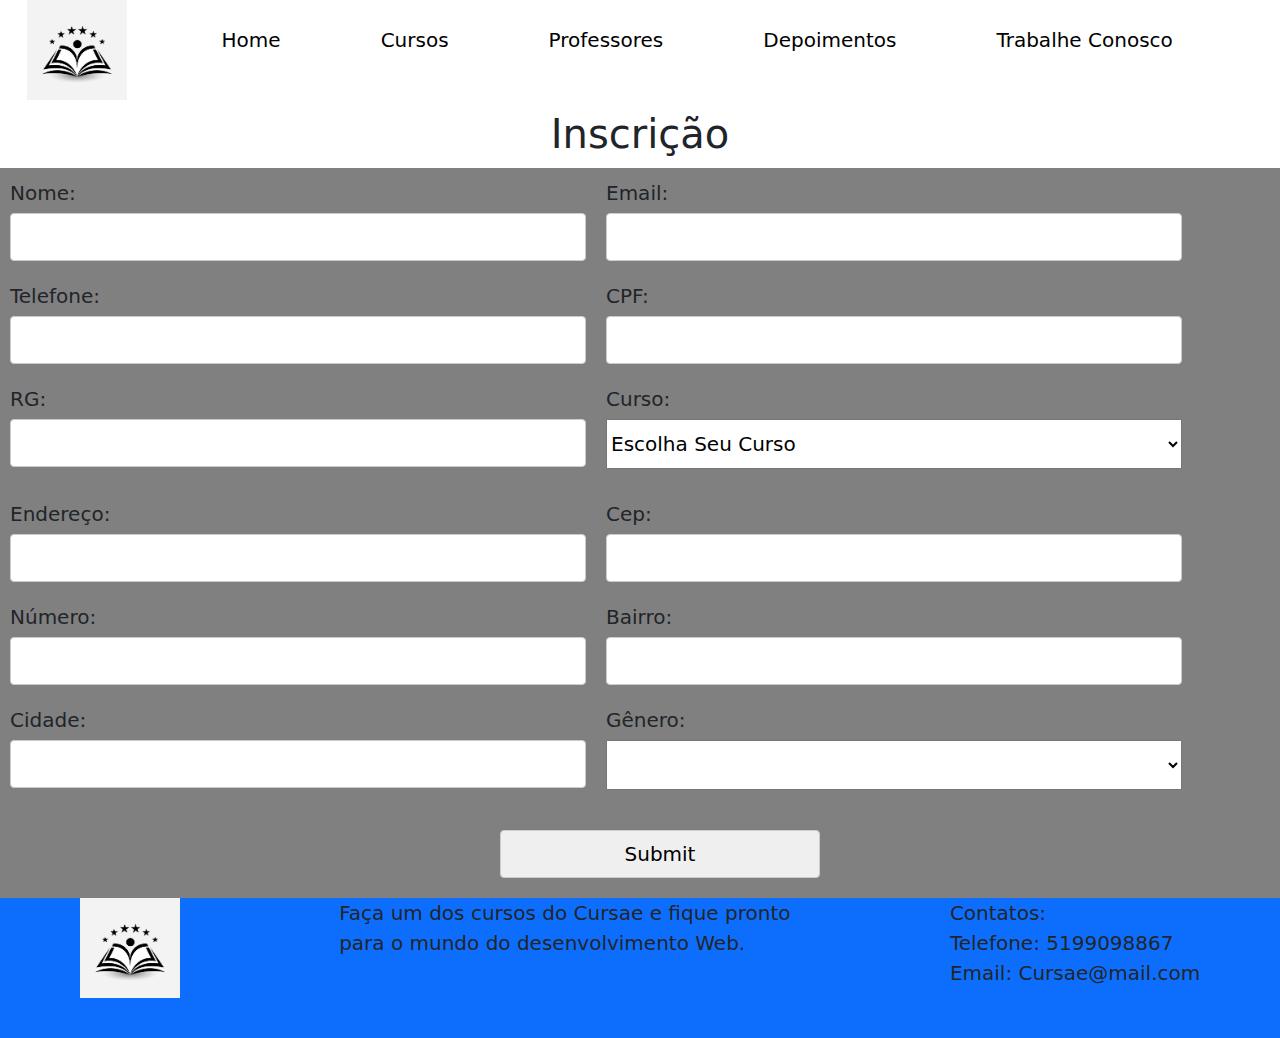
<file: inscricao.html>
<!DOCTYPE html>
<html lang="en">
<head>
  <meta charset="UTF-8">
  <meta name="viewport" content="width=device-width, initial-scale=1.0">
  <link rel="stylesheet" href="vendors/css/normalize.css">
  <link rel="preconnect" href="https://fonts.googleapis.com">
  <link rel="preconnect" href="https://fonts.gstatic.com" crossorigin>
  <link rel="stylesheet" href="https://cdn.jsdelivr.net/npm/bootstrap@5.3.3/dist/css/bootstrap.min.css"> 
  <link rel="stylesheet" href="resources/css/style.css">
 
</head>
<body>
  <header >
    <img class="logo" src="./resources/img/logo escola.jpg" alt=""> 
    <nav>      
      <ul class="ul-hamburguer">
        <li><a href="index.html#home">Home</a></li>
        <li><a href="index.html#Section-Cursos">Cursos</a></li>
        <li><a href="index.html#Section-Professores">Professores</a></li>
        <li><a href="index.html#Section-Depoimentos">Depoimentos</a></li>
        <li><a href="index.html#Section-Trabalhe-Conosco">Trabalhe Conosco</a></li>
      </ul>
    </nav>
    
    
  </header>
  <div class="d-flex justify-content-center mt-2">
    <h2>Inscrição</h2>
  </div>
  <form >
    <div class="form-group">
      <label for="nome">Nome:</label>
      <input type="text" id="nome" name="nome">
    </div>
    <div class="form-group">
      <label for="email">Email:</label>
      <input type="email" id="email" name="email">
    </div>
    <div class="form-group">
      <label for="telefone">Telefone:</label>
      <input type="tel" id="telefone" name="telefone">
    </div>
    <div class="form-group">
      <label for="CPF">CPF:</label>
      <input type="text" id="CPF" name="CPF">
    </div>
    <div class="form-group">
      <label for="RG">RG:</label>
      <input type="text" id="RG" name="RG">
    </div>
    <div class="form-group">
      <label for="Curso">Curso:</label>
      <select name="Curso" class="select-s" id="Curso">
        <option value="">Escolha Seu Curso</option>
        <option value="Banco Do Brasil">Banco do Brasil</option>
        <option value="Ministério Público"> Ministério Público</option>
        <option value="TRE">TRE</option>
      </select>        
    </div>
    <div class="form-group">
      <label for="endereco">Endereço:</label>
      <input type="text" id="endereco" name="endereco">
    </div>
    <div class="form-group">
      <label for="Cep">Cep:</label>
      <input type="text" id="Cep" name="Cep">
    </div>
    <div class="form-group">
      <label for="Numero">Número:</label>
      <input type="text" id="Numero" name="Numero">
    </div>
    <div class="form-group">
      <label for="Bairro">Bairro:</label>
      <input type="text" id="Bairro" name="Bairro">
    </div>
    <div class="form-group">
      <label for="Cidade">Cidade:</label>
      <input type="text" id="Cidade" name="Cidade">
    </div>
    <div class="form-group">
      <label  for="Genêro">Gênero:</label>
      <select name="Gênero" class="select-s" id="Genêro">
        <option value=""></option>
        <option value="Masculino">Masculino</option>
        <option value="Feminino"> Feminino</option>
        <option value="Outro">Outro</option>
      </select>        
    </div>
    <div class="submit-group">
      <input type="submit" value="Submit" />
    </div>
  </form>   
  <footer class=" bg-primary  ">
    <div class="d-flex  justify-content-around ">
      <img class="logo" src="resources/img/logo escola.jpg" alt="">
      <p>Faça um dos cursos do Cursae e fique pronto <br> para o mundo do desenvolvimento Web.</p>
      <p>Contatos: <br>
      Telefone: 5199098867
      <br>Email: Cursae@mail.com</p>
    </div>
    <div class="d-flex justify-content-center">
      <a ><ion-icon class="ms-1" name="logo-facebook"></ion-icon></a>
      <a ><ion-icon class="ms-1" name="logo-instagram"></ion-icon></a>
    </div>

  </footer>
  <script src="https://cdn.jsdelivr.net/npm/bootstrap@5.3.3/dist/js/bootstrap.bundle.min.js"></script>
</body>
</html>
</file>
<file: resources/css/style.css>
*{
  margin: 0;
  padding: 0;
  box-sizing: border-box;
}

html{
  /* Define a cor da fonte */
  color: #555;
  font-family: 'Lato', 'Arial', sans-serif;
  font-weight: 300;
  font-size: 20px;
  text-rendering: optimizeLegibility;
}

a{
  color: black;
}
/*Header */
header{
  display: flex;
  justify-content: space-around; 
  align-items: center;
  flex-wrap: wrap;

}

.logo{
  height:100px;
}

.hamburger-menu {
  display: none;
}

.ul-hamburguer{
  display: flex;
  flex-wrap: wrap; 
  gap: 20px;
  
}
li{
  
  list-style: none;
  margin-right: 100px;  
  color:black ;
}


li a{
 text-decoration: none;
}


/*Section Cursos*/



.b-laranja{
  color: orange;
}



.c-card {
  border-radius: 5px;
  box-shadow: 7px 7px 7px rgba(0, 0, 0, 0.1);
  width: 30%;
  height: 400px;
  background-color: rgb(241, 239, 237);
  margin-top: 20px;
  margin-left: 20px;
  padding: 15px;
}


.responsive{
  width: 75%;
  margin: 0 auto;
  
  
}

.botao-1{
  margin-left: 80px;
  margin-top: auto;
}


/*Seção Professores*/
.c2-card {
  border-radius: 2px;
  box-shadow: 7px 7px 7px rgba(0, 0, 0, 0.1);
  width: 30%;
  height: 300px;
  background-color: rgba(245, 243, 241, 0.486);
  margin-top: 20px;
  display: flex;
  flex-direction: column;
  justify-content: center;

}


.professores{
  height: 150px;
  border-radius: 50%;
  width: 130px;
  margin-top: 80px;
  margin-left: 10px;
}


.professores-paulo{
  height: 150px;
  border-radius: 50%;
  width: 130px;
  margin-top: 130px;
  margin-left: 10px;
}

.professores-carla{
  height: 150px;
  border-radius: 50%;
  width: 130px;
  margin-top: 50px;
  margin-left: 10px;
}

.professores-carlos{
  height: 150px;
  border-radius: 50%;
  width: 100px;
  margin-top:90px;
  margin-left: 10px;
}
.professores-sergio{
  height: 150px;
  border-radius: 50%;
  width: 130px;
  margin-top: 130px;
  margin-left: 10px;
}
.nome-dos-professores-marcos{
  margin-top: 130px;
  margin-left: 20px;
}

.nome-dos-professores-paula-neri{
  margin-top: 130px;
  margin-left: 20px;
}

.nome-dos-professores-paulo{
  margin-top: 180px;
  margin-left: 20px;
}

.nome-dos-professores-carla{
  margin-top: 100px;
  margin-left: 20px;
}

.nome-dos-professores-carlos{
  margin-top: 150px;
  margin-left: 50px;
}

.nome-dos-professores-sergio{
  margin-top: 190px;
  margin-left: 30px;  
}



.icone{
  height: 50px;
  width: 100px;
  margin: 0;
  margin-bottom: 100px;
  margin-right: 0px;
  margin-left: 0px;
}

.icone-carla{
  height: 50px;
  width: 100px;
  margin-bottom: 50px;

}

.icone-paula{
  height: 50px;
  width: 100px;
  margin-bottom: 50px;
}

.icone-carlos{
  height: 50px;
  width: 100px;
  margin-bottom: 70px;
}

.icone-marcos{
  height: 50px;
  width: 100px;
  margin-bottom: 60px;
}


/*Seção Depoimentos*/
.d2-card{
  border-radius:3px;
  height: auto;
  width: 350px;
  background-color: rgba(245, 243, 241, 0.486);
  padding: 15px;
  flex-grow: 1;
}

.foto-aluno{
  height: 80px;
  border-radius: 50%;
  width: 50px;
  
}



/*Seção Trabalhe conosco*/
.certificado{
  height: 150px;
}

.sede{
  
  width: 400px;
}

/*Seção Formulário*/
form{
  background-color: gray;
  display: flex;
  flex-wrap: wrap;
}

.form-group {
  display: flex;
  flex-direction: column;
  margin: 10px;
  width: 45%; 
}

.select-s{
  margin-top: 0;
}



.submit-group{
  display: flex;
  flex-direction: column;
  margin-left: 500px;
  margin-top: 20px;
  margin-bottom: 20px;
  width: 25%; 
}
label {
  margin-bottom: 5px;
}
input {
  padding: 8px;
  border: 1px solid #ccc;
  border-radius: 4px;
}

select {
  margin-bottom: 10px;
  margin-top: 10px;
  width: 100%;
  height: 50px;
  
}


/*Seção Trabalhe Conosco*/


.Trabalhe-Conosco{
  width:100%;
}

/* footer*/
footer{
  width: 100%;
}

.ul-footer{
  display: flex;
  justify-content: center;
  flex-wrap: wrap;
  color:black;
  margin: 0;
  padding: 20px;
}

.li-footer a{
  color: black;
}

.icone-footer{
  height: 50px;
  width: 100px;
  margin-bottom: 0px;
}


/*media query dispositivos moveis gerais*/
@media only screen and (min-width:360px) and  (max-width: 768px) {

header{
  display: flex;
  flex-direction: column;
}

nav{ 
  position: relative;
}

.hamburger-menu {
  width: 30px;
  height: 25px;
  display: flex;
  flex-direction: column;
  justify-content: space-between;
  margin: 10px auto;
}

.hamburger-menu span {
  background: #333;
  height: 4px;
  width: 100%;
  border-radius: 2px;
}

.ul-hamburguer {
  list-style: none;
  padding: 0;
  margin: 0;
  display: none;
  background: #f4f4f4;
  text-align: center;
  width: 100%;
  box-shadow: 0px 4px 8px rgba(0, 0, 0, 0.1);
}

.ul-hamburguer li {
  border-bottom: 1px solid #ddd;
  
  display: flex;
  justify-content: center;
  margin-left: 90px;
}

.ul-hamburguer li a {
  text-decoration: none;
  color: #333;
  padding: 10px;

}

.ul-hamburguer li a:hover {
  background: #ddd;
}

  /*inscrição*/
  .form-group {
    display: flex;
    margin: 10px;
    width: 45%; 
  }
  
  .submit-group{
    display: flex;
    flex-direction: column;
    margin-left: 450px;
    margin-top: 20px;
    margin-bottom: 20px;
    width: 25%; 
  }
  label {
    margin-bottom: 5px;
  }
  input {
    padding: 8px;
    border: 1px solid #ccc;
    border-radius: 4px;
  }
  
  select {
    margin-bottom: 10px;
    margin-top: 10px;
    width: 100%;
    height: 50px;
    
  }
  /* Seção Professores*/
  .professores{
    height: 80px;
    width: 100px;
    margin-top: 80px;
    margin-left: 20px;
  }

  .professores-paulo{
    height: 80px;
    width: 100px;
    margin-top:120px;
    margin-left: 20px ;
  }

  .professores-carla{
    height: 80px;
    width: 100px;
    margin-top: 10px;
    margin-left: 20px;
  }

  .professores-carlos{
    height: 80px;
    width: 100px;
    margin-top:90px;
    margin-left: 20px;
  }

  .professores-sergio{
    height: 80px;
    width: 100px;
    margin-top: 120px;
    margin-left: 20px;
  }
  
  .nome-dos-professores{
    margin-top: 40px;
    margin-left: 60px;
  }

  
  .nome-dos-professores-paulo{
    margin-top: 140px;
    margin-left: 50px;

  }

  .nome-dos-professores-marcos{
    margin-left: 50px;
  }
  .nome-dos-professores-paula-neri{
    margin-left: 50px;
  }

  .nome-dos-professores-sergio{
    margin-top: 130px;
    margin-left: 50px;
  }

  .nome-dos-professores-carla{
    margin-left: 60px;
    margin-top: 30px;
  }

  .nome-dos-professores-carlos{
    margin-top: 110px;
    margin-left: 60px;
  }

   .c2-card{
    flex-basis: 250px;
    flex-grow: 1;

    
  }
  
}

/*imagem professores media quyery*/
@media only screen and (max-width:600px) {
  .sec-professores img{
    display: block;
    height: 70px;
    width: 70px;
  }

}

/*cards slider media querys*/
@media only screen and (min-width:540px) and (max-width:560px){
  .c-card {
    border-radius: 5px;
    box-shadow: 7px 7px 7px rgba(0, 0, 0, 0.1);
    width: auto;
    height: 500px;
    background-color: rgb(241, 239, 237);
    margin-top: 20px;
    padding: 15px;
  }
  

  .responsive{
    height: 500px;
  }

  .b-laranja{
    margin-bottom: 0px;
    margin-top: 0px;
  }
}
@media only screen and (min-width:561px) and (max-width:599px){
  .c-card {
    border-radius: 5px;
    box-shadow: 7px 7px 7px rgba(0, 0, 0, 0.1);
    width: 100%;
    height:500px;
    background-color: rgb(241, 239, 237);
    
    
  }
  
  .botao-1{
    margin-left: auto;
  }
}

@media only screen and (min-width:600px) and (max-width:892px) {
  .c-card{
    border-radius: 5px;
    box-shadow: 7px 7px 7px rgba(0, 0, 0, 0.1);
    width: 100%;
    height:500px;

  }
  .botao-1{
    margin-left:15px;
    padding: 15px;
    margin-top: 0px;
  }

  li{
  
    list-style: none;
    margin-right: 10px;  
    color:black ;
  }


}

@media only screen and (min-width:893px) and (max-width:1024px){
  .c-card{
    height: 500px;
  }

  .botao-1{
    margin-left:10px;
    padding: 10px;
    margin-top: 0px;
  }

  li{
  
    list-style: none;
    margin-right: 40px;  
    color:black ;
  }

}

@media only screen and (min-width: 1025px) and (max-width: 1280px) {
  .c-card {
    height: 500px;
  
  }
  .botao-1 {
    margin-left: 40px ;
  }

  li{
  
    list-style: none;
    margin-right: 80px;  
    color:black ;
  }

}

/* Cards professores media querys específicas*/
@media only screen and (min-width:500px) and (max-width:600px){

  .professores-sergio{

    border-radius: 50%;
    width: 130px;
    margin-top: 80px;
  }

  .professores{
    height: 80px;
    border-radius: 50%;
    width: 130px;
    margin-top: 60px;
  }

  .nome-dos-professores-carla{
    margin-left: 10px;

  }


  .nome-dos-professores-sergio{
    margin-top: 100px;
    margin-left: 20px;
  }

  .nome-dos-professores-marcos{
    margin-top: 90px;
    margin-left: 10px;
  }

  .nome-dos-professores-paula-neri{
    margin-top: 80px;
    margin-left: 90px;

  }

  .nome-dos-professores-paulo{
    margin-left: 10px;

  }
  
  .icone{
    height: 50px;
    margin-bottom: 100px;
  }

  .icone-marcos{
    height: 50px;

    margin-bottom: 100px;
  }
}
@media only screen and (min-width:750px) and (max-width:768px){



  .professores{
    border-radius: 50%;
    height: 80px;
    width: 80px;
    margin:auto;
  }

  .professores-paulo{
    margin: auto;
  }


  .professores-carla{
    width: 90px;
    height: 90px;
    margin:auto
  }

  .professores-carlos{
    width: 80px;
    height: 80px;
    margin: auto;
    padding: 0px;
  }




  .professores-sergio{
    width: 80px;
    height: 80px;
    margin:auto
  }

  

  .nome-dos-professores-marcos{
   margin: auto;
  }

  .nome-dos-professores-carla{
    
    margin: auto;
  }

  .nome-dos-professores-carlos{
    margin: auto;

  }

  .nome-dos-professores-sergio{
    margin: auto;
  }

  .nome-dos-professores-paula-neri{
   margin: auto;
  }
  
  .nome-dos-professores-paulo{
   margin: auto;

  }


  .icone{
    height: 50px;
    margin:auto;
  }


  .icone-marcos{
    height: 50px;
    margin:auto;
  }

  .icone-carla{

    margin:auto;
  }

  .icone-carlos{
    height: 50px;
    margin:auto
  }

}

@media only screen and (min-width:769px) and (max-width:860px){

  .professores{
    border-radius: 50%;
    height: 100px;
    width: 100px;
    margin:auto;
  }

  .professores-paulo{
    height: 100px;
    width: 100px;
    margin:auto;

  }

  .professores-carla{
    height: 100px;
    width: 100px;
    margin: auto;
  
  }

  .professores-carlos{
    height: 100px;
    width: 100px;
    margin: auto;
  }

  .professores-sergio{
    height: 100px;
    width: 100px;
    margin: auto;

  }

  .nome-dos-professores-paulo{
    margin: auto;
  }

  .nome-dos-professores-carla{
    margin: auto;
  }


  .nome-dos-professores-sergio{
    margin: auto;
    
  }


  .nome-dos-professores-carlos{
   margin: auto;

  }


  .nome-dos-professores-marcos{
    
    margin:auto ;

  }

  .nome-dos-professores-paula-neri{
    margin: auto;

  }

  .icone{
    height: 50px;
    margin: auto;
  }

  .icone-marcos{
    height: 50px;
    margin: auto;
  }

  .icone-carlos{
    margin: auto;
  }

  .icone-carla{
    margin: auto;
  }

  

}

@media only screen and (min-width:861px) and (max-width:964px){
  .professores{
    border-radius: 50%;
    height: 120px;
    width: 120px;
    margin:auto;
  }

  .professores-paulo{
    height: 120px;
    width: 120px;
    margin-top: auto;

  }

  .professores-carla{
    height: 120px;
    width: 120px;
    margin: auto;
  
  }

  .professores-carlos{
    height: 120px;
    width: 120px;
    margin: auto;
  }

  .professores-sergio{
    height: 120px;
    width: 120px;
    margin: auto;

  }

  .nome-dos-professores-carla{
    margin: auto;
  }


  .nome-dos-professores-sergio{
    margin: auto;
    
  }


  .nome-dos-professores-carlos{
    margin: auto;

  }


  .nome-dos-professores-marcos{
    
    margin:auto ;

  }

  .nome-dos-professores-paula-neri{
    margin: auto;

  }

  .icone-marcos{
    height: 50px;
    margin: auto;
  }

  .icone-carlos{
    margin: auto;
  }

  .icone-carla{
    margin: auto;
  }

  .icone{
    margin: auto;
  }





}
</file>
